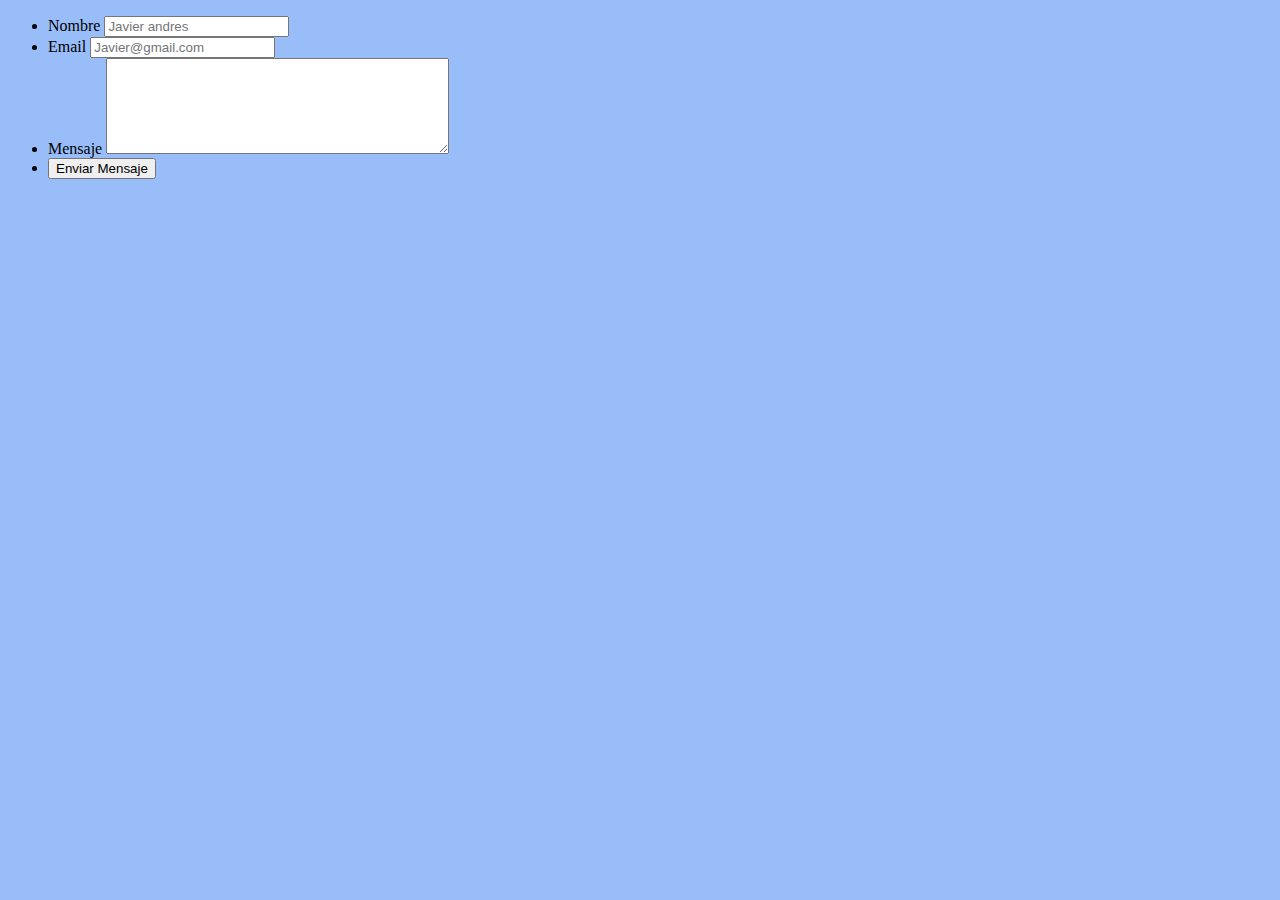
<file: formularios/contacto.html>
<!DOCTYPE html>
<html>
<head>
	<title>Contacto</title>
	<link rel="stylesheet" type="text/css" href="../css/css.css">
</head>
<body>
	<form action="">
		<div>
			<ul>
				<li>
					<label>Nombre</label>
					<input type="text" placeholder="Javier andres" required>
				</li>
				<li>
					<label>Email</label>
					<input type="text" placeholder="Javier@gmail.com" required>
				</li>
				<li>
					<label>Mensaje</label>
					<textarea name="mensaje" cols="40" rows="6" required></textarea>
				</li>
				<li>
					<button type="submit">Enviar Mensaje</button>
				</li>
				
				
			</ul>
			


		</div>
	</form>

</body>
</html>
</file>
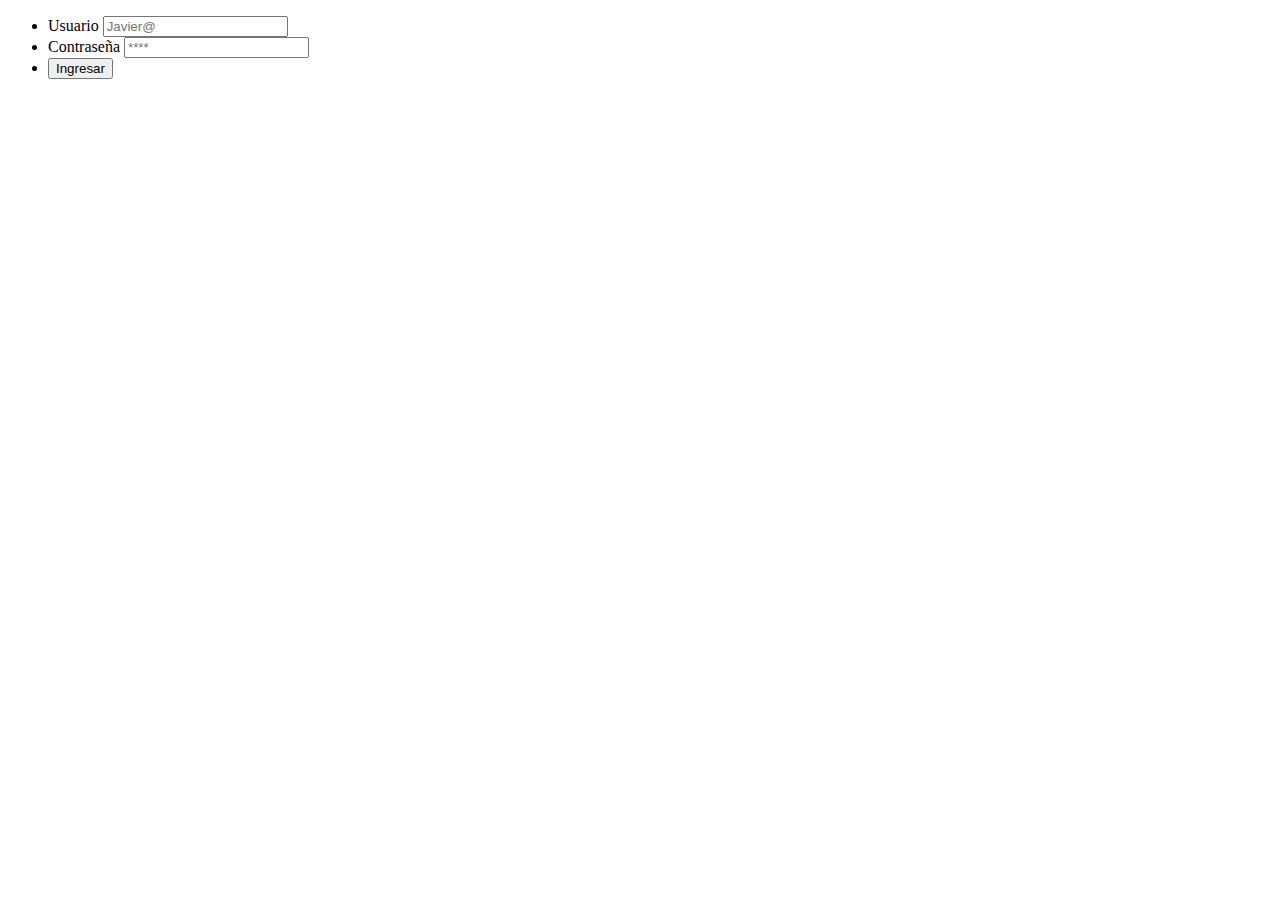
<file: formularios/login.html>
<!DOCTYPE html>
<html>
<head>
	<title></title>
</head>
<body>

<form action="#">
		<div>
			<ul>
				<li>
					<label>Usuario</label>
					<input type="text" placeholder="Javier@" required>
				</li>
				<li>
					<label>Contraseña</label>
					<input type="password" placeholder="****" required>
				</li>
				<li>
					<button class="submit" type="submit">Ingresar</button>
				</li>
				
				
			</ul>
			


		</div>
	</form>


</body>
</html>
</file>
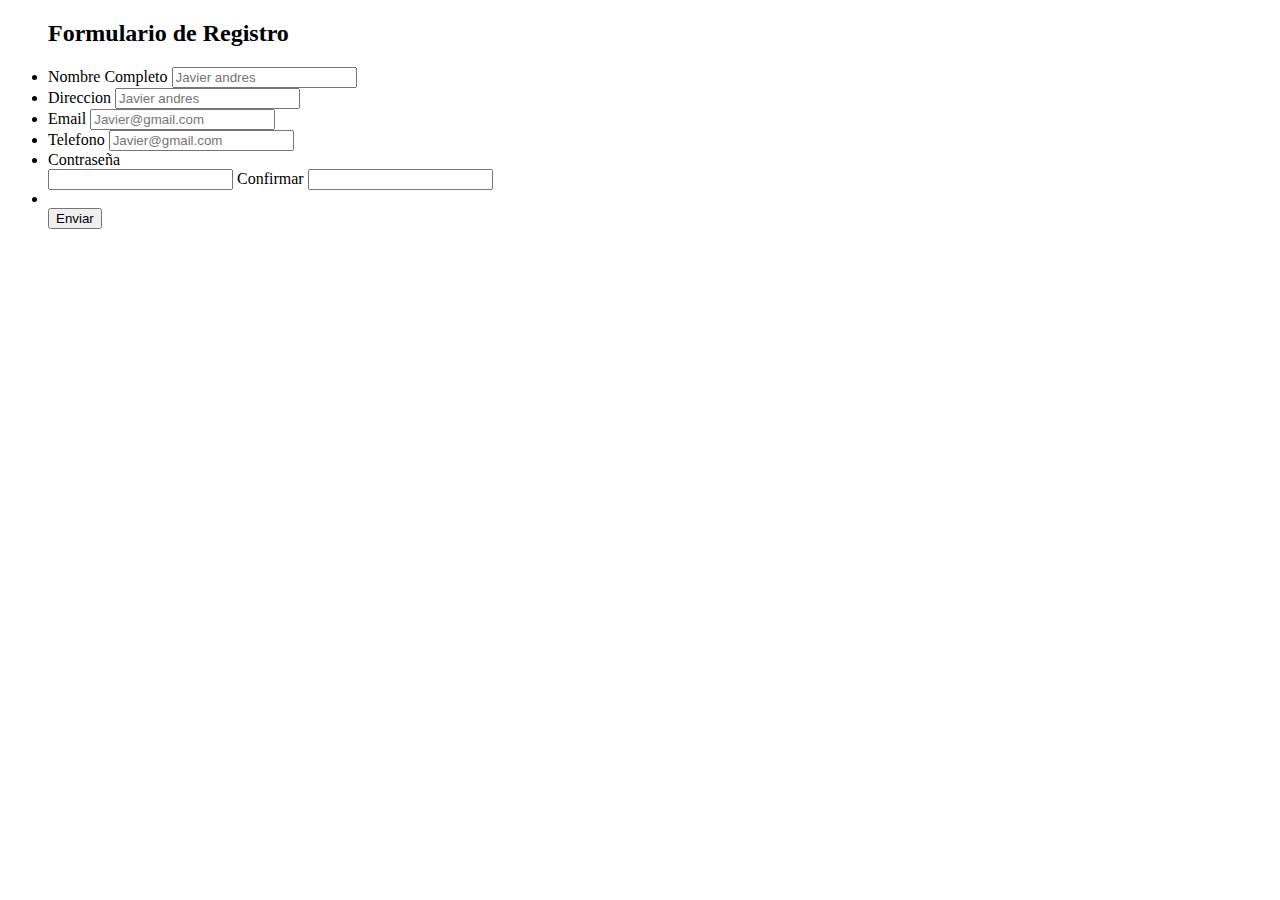
<file: formularios/registro.html>
<!DOCTYPE html>
<html>
<head>
	<title></title>
</head>
<body>

	<form action="">
		<div>
			<ul>
				<h2>Formulario de Registro</h2>
				<li>
					<label>Nombre Completo</label>
					<input type="text" placeholder="Javier andres" required>
				</li>
				<li>
					<label>Direccion</label>
					<input type="text" placeholder="Javier andres" required>
				</li>
				<li>
					<label>Email</label>
					<input type="Email" placeholder="Javier@gmail.com" required>
				</li>
				<li>
					<label>Telefono</label>
					<input type="text" placeholder="Javier@gmail.com" required>
				</li>
				<li>
					<label>Contraseña</label>
					<div class="row">
					<input type="password" name="mensaje" cols="40" rows="6" required>
					<label>Confirmar</label>
					<input type="password" name="mensaje" cols="40" rows="6" required>
					</div>
				</li>
				<li>
				<br>
					<input id="submit" name="submit" type="submit" value="Enviar">
				</li>
				
				
			</ul>

		</div>
		
	</form>

</body>
</html>
</file>
<file: css/css.css>
header{
	background-color: #4286f4;
	padding: 1.3em;
	border: 8px solid  white;
    border-radius: 5px;
    text-align: center;


}
body{
	background-color: #98bdf9;
</file>
